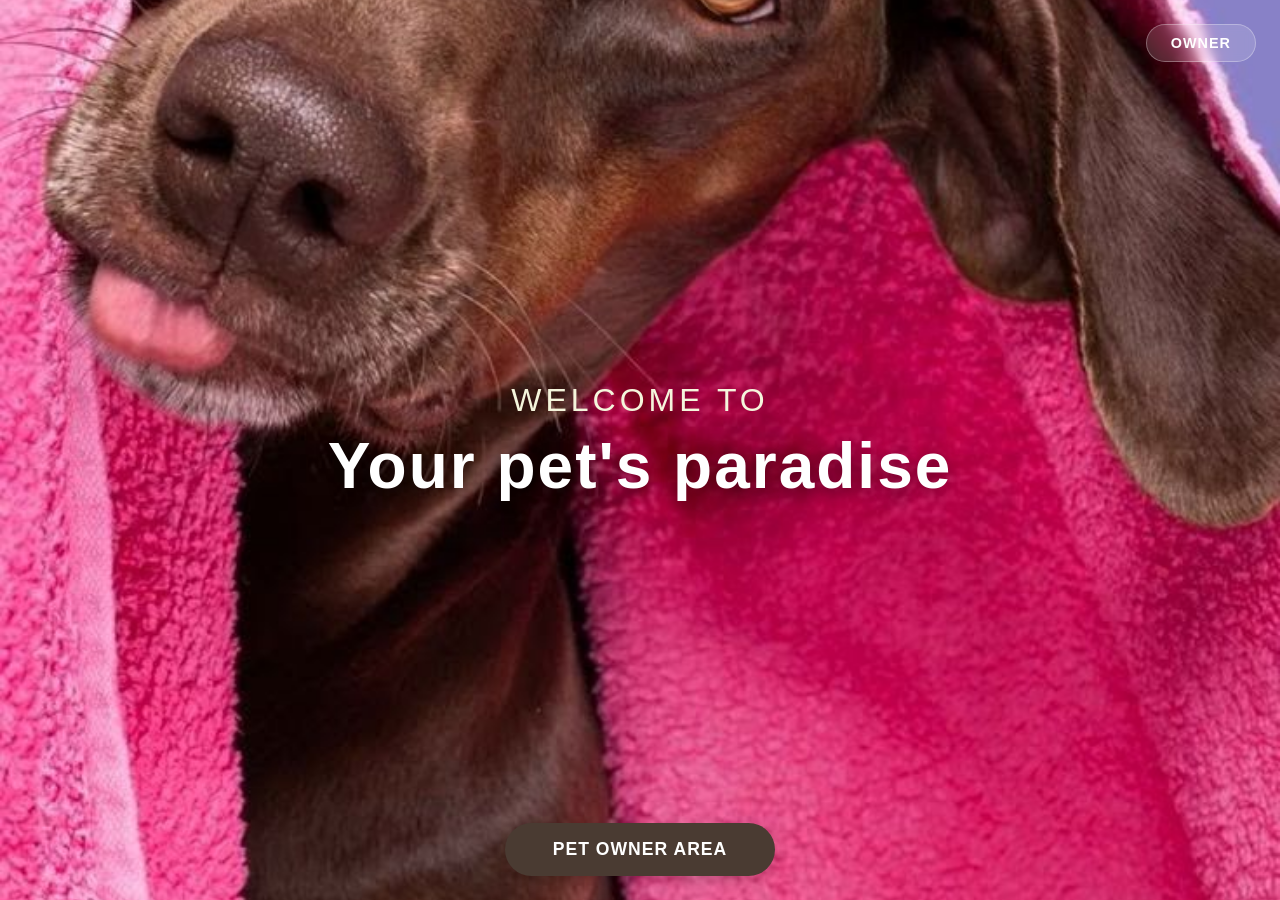
<file: index.html>
<!DOCTYPE html>
<html lang="fr">
<head>
    <meta charset="UTF-8">

    <meta name="viewport" content="width=device-width, initial-scale=1.0">
    <title>Accueil - le paradis de vos compagnons</title>
    <link rel="stylesheet" href="style.css">
    <link rel="manifest" href="manifest.json">
    <meta name="theme-color" content="#d4af37">
</head>
<body>

    <!-- Slider plein écran -->
    <div class="gallery-container">
        <div class="gallery">
            <img src="photo1.png" alt="Photo 1">
            <img src="photo2.png" alt="Photo 2">
            <img src="photo3.png" alt="Photo 3">
            <img src="photo4.png" alt="Photo 4">
            <img src="photo5.png" alt="Photo 5">
            <img src="photo6.png" alt="Photo 6">
            <img src="photo7.png" alt="Photo 7">
        </div>
    </div>

    <!-- Interface utilisateur -->
    <div class="overlay">
        <header class="header">
            <button id="btn-admin" class="btn btn-secondary">Owner</button>
        </header>

        <main class="main-content">
            <h2 class="welcome-text">Welcome to</h2>
            <h1 class="brand-title">Your pet's paradise</h1>
        </main>

        <footer class="footer">
            <button id="btn-entrer" class="btn btn-primary">pet owner area</button>
        </footer>
    </div>

    <script src="app.js"></script>
</body>
</html>
</file>
<file: style.css>
/* Reset */
* {
    margin: 0;
    padding: 0;
    box-sizing: border-box;
}

body, html {
    height: 100%;
    font-family: 'Segoe UI', Tahoma, Geneva, Verdana, sans-serif;
    overflow: hidden;
}

/* Slider plein écran */
.gallery-container {
    width: 100vw;
    height: 100vh;
    overflow-x: scroll;
    scroll-snap-type: x mandatory;
    display: flex;
    scroll-behavior: smooth;
}

.gallery {
    display: flex;
    height: 100%;
}

.gallery img {
    width: 100vw;
    height: 100vh;
    object-fit: cover;
    flex-shrink: 0;
    scroll-snap-align: start;
    transition: transform 0.5s, filter 0.5s;
}

.gallery img:hover {
    transform: scale(1.02);
    filter: brightness(1.05);
}

.gallery-container::-webkit-scrollbar {
    display: none;
}

/* Overlay pour texte et boutons */
.overlay {
    position: absolute;
    top: 0;
    left: 0;
    width: 100%;
    height: 100%;
    display: flex;
    flex-direction: column;
    justify-content: space-between;
    padding: 24px;
    pointer-events: none; /* permet de scroller la galerie */
}

.header {
    display: flex;
    justify-content: flex-end;
    pointer-events: auto;
}

.main-content {
    text-align: center;
    color: #ffffff;
    pointer-events: auto;
    animation: fadeIn 1.2s ease-out;
}

.welcome-text {
    font-size: 2rem;
    font-weight: 300;
    text-transform: uppercase;
    letter-spacing: 4px;
    color: beige;
    margin-bottom: 10px;
}

.brand-title {
    font-size: 4rem;
    font-weight: 700;
    letter-spacing: 2px;
    text-shadow: 0 4px 15px rgba(0, 0, 0, 0.4);
}

/* Footer avec bouton Entrer */
.footer {
    display: flex;
    justify-content: center;
    pointer-events: auto;
}

/* Boutons */
.btn {
    font-family: inherit;
    cursor: pointer;
    border: none;
    border-radius: 50px;
    font-weight: 600;
    transition: all 0.3s ease;
    text-transform: uppercase;
    letter-spacing: 1px;
}

/* Entrer */
.btn-primary {
    background-color: #4a3b32;
    color: white;
    padding: 16px 48px;
    font-size: 1.1rem;
    box-shadow: 0 4px 15px rgba(0, 0, 0, 0.2);
}

.btn-primary:hover {
    background-color: #3a2c26;
    transform: translateY(-2px);
    box-shadow: 0 6px 20px rgba(0, 0, 0, 0.3);
}

/* Admin */
.btn-secondary {
    background-color: rgba(255, 255, 255, 0.15);
    color: #ffffff;
    padding: 10px 24px;
    font-size: 0.9rem;
    backdrop-filter: blur(5px);
    border: 1px solid rgba(255, 255, 255, 0.3);
}

.btn-secondary:hover {
    background-color: rgba(255, 255, 255, 0.3);
    transform: translateY(-1px);
}

/* Animation */
@keyframes fadeIn {
    from { opacity: 0; transform: translateY(10px); }
    to { opacity: 1; transform: translateY(0); }
}

/* Responsive */
@media (max-width: 768px) {
    .brand-title { font-size: 2.5rem; }
    .welcome-text { font-size: 1.5rem; }
    .btn-primary { padding: 14px 36px; font-size: 1rem; }
}
</file>
